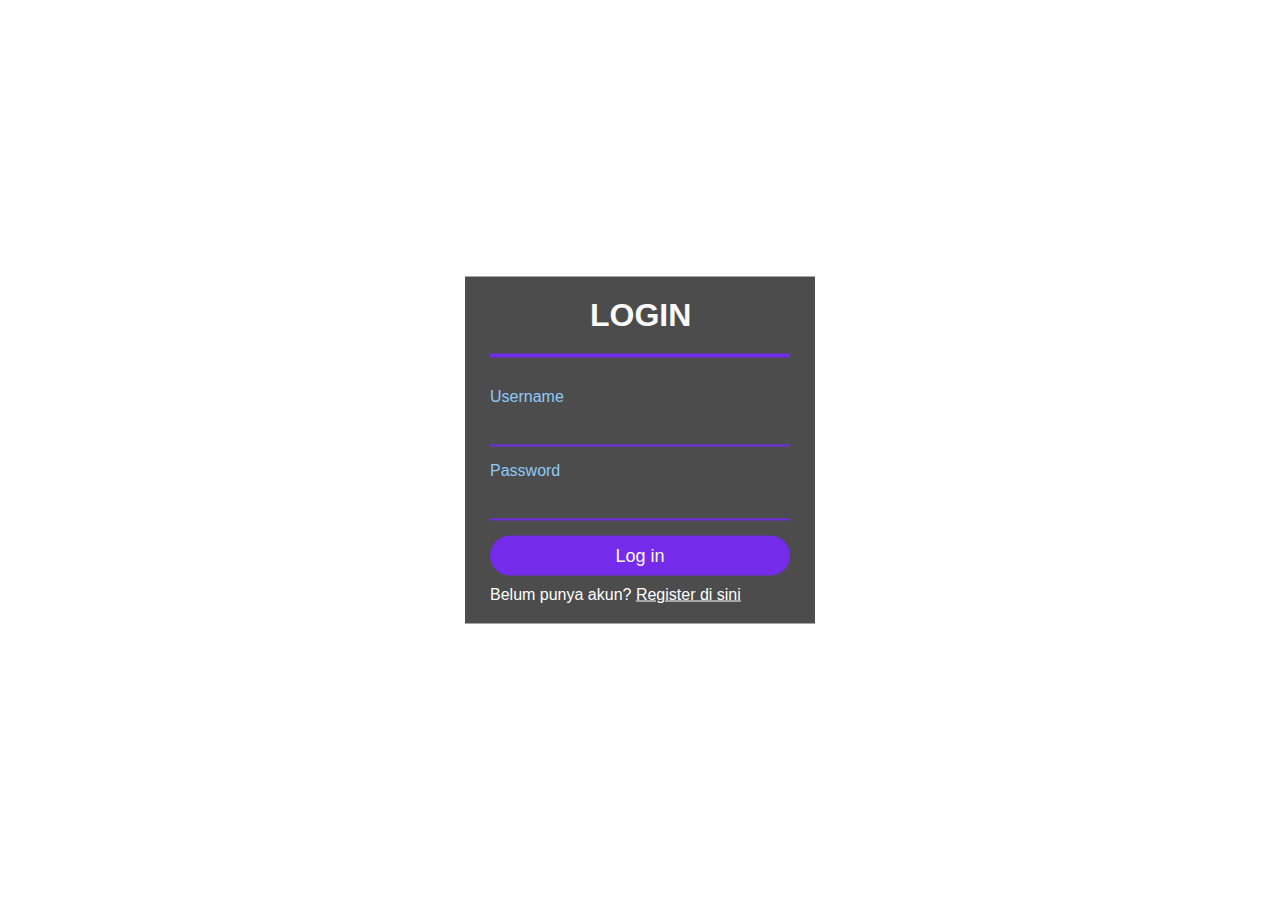
<file: index.html>
<!DOCTYPE HTML>

<html>

    <head>

        <title>Login</title>

        <link rel="stylesheet" href="style.css">

    </head>

    <body>

        <div class="container">

          <h1>Login</h1>

            <form>

                <label>Username</label><br>

                <input type="text"><br>

                <label>Password</label><br>

                <input type="password"><br>

                <button class="pure-button" href="#"><i class="fa fa-cog"></i>Log in</button>

                <p> Belum punya akun?

                  <a href="register.html">Register di sini</a>

                </p>

            </form>



        </div>
<footer>
    <p>
        Ariias ® All Right 2021    </p>
    </footer>
    </body>

</html>
</file>
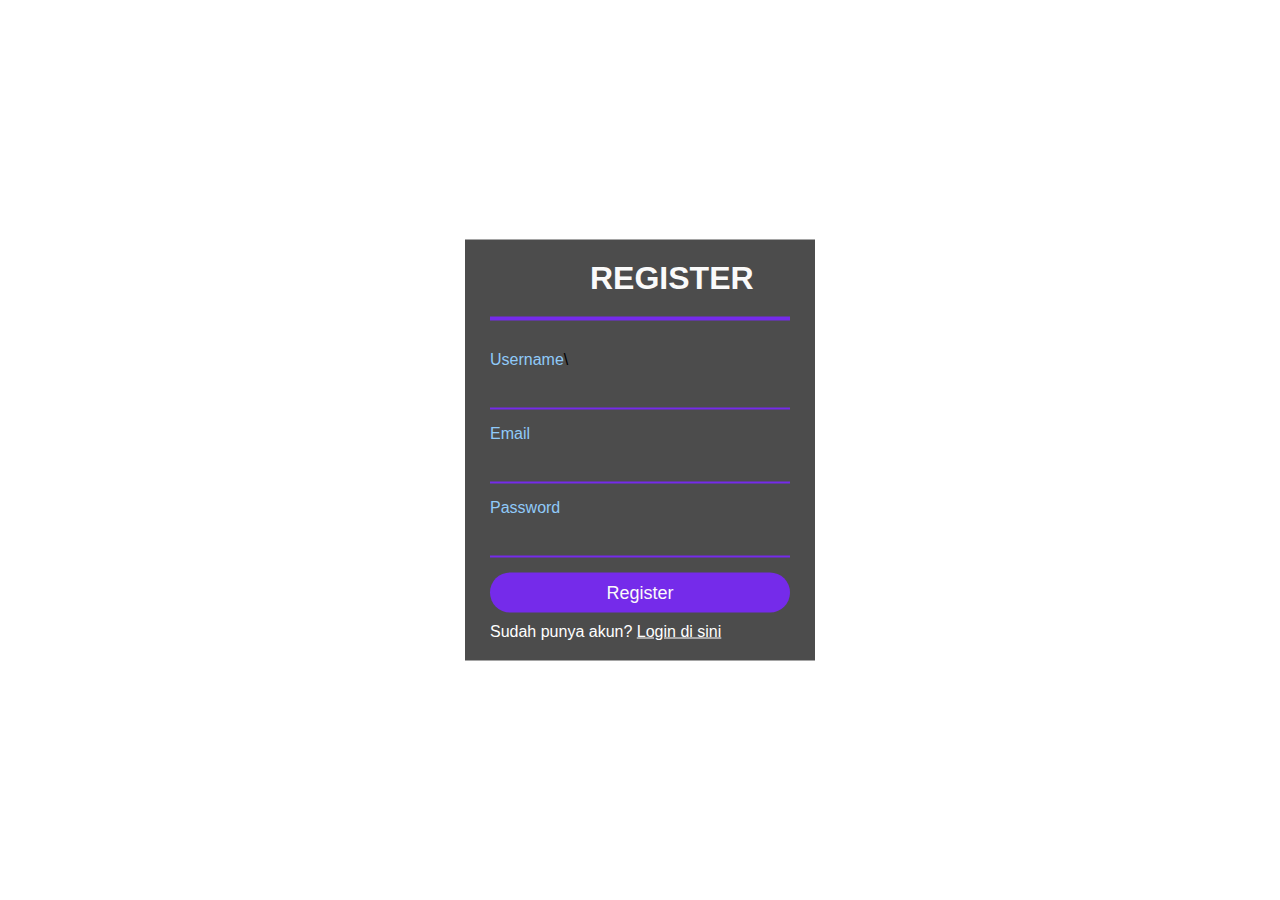
<file: register.html>
<!DOCTYPE HTML>

<html>

    <head>

        <title>Halaman Login</title>

        <link rel="stylesheet" href="style.css">

    </head>

    <body>

        <div class="container">

          <h1>Register</h1>

            <form>

                <label>Username</label>\

                <br>

                <input type="text">

                <br>

                <label>Email</label>

                <br>

                <input type="text">

                <br>

                <label>Password</label>

                <br>

                <input type="password">

                <br>

                <button>Register</button>

                <p> Sudah punya akun?

                  <a href="index.html">Login di sini</a>

                </p>

            </form>

        </div>

    </body>

</html>
</file>
<file: style.css>
*{
    margin: 0;
    padding: 0;
    outline: 0;
    font-family: 'Open Sans', sans-serif;
}
body{
    height: 100vh;
    background-image: url(https://dosenit.com/wp-content/uploads/2020/10/Gunung-Fuji-Jepang-1024x640-1.jpg);
    background-size: cover;
    background-position: center;
    background-repeat: no-repeat;
}
p {
  color: white;
  font-family: 'Open Sans', sans-serif;
  padding-top: 10px;
}

h1 {
  text-align: center;
  padding-left: 100px;
  padding-bottom: 20px;
}

a {
  color: white;
  font-family: 'Open Sans', sans-serif;
}
.container{
    position: absolute;
    left: 50%;
    top: 50%;
    transform: translate(-50%,-50%);
    padding: 20px 25px;
    width: 300px;

    background-color: rgba(0,0,0,.7);
    box-shadow: 0 0 10px rgba(255,255,255,.3);
}
.container h1{
    text-align: left;
    color: #fafafa;
    margin-bottom: 30px;
    text-transform: uppercase;
    border-bottom: 4px solid #752BEA;
}


.container label{
    text-align: left;
    color: #90caf9;
}
.container form input{
    width: calc(100% - 20px);
    padding: 8px 10px;
    margin-bottom: 15px;
    border: none;
    background-color: transparent;
    border-bottom: 2px solid #752BEA;
    color: #fff;
    font-size: 20px;
}
.container form button{
    width: 100%;
    height: 40px;
    padding: 5px 0;
    border: none;
    background-color:#752BEA;
    font-size: 18px;
    color: #fafafa;
    border-radius: 20px;
}
.footer {

    background-color: #222;
color: #fff;
    font-size: 14px;

    posision: fixed;

    bottom: 0;
left: 0;
    right: 0;
    text-align: center;
    z-index: 999;
}
.footer p {
    margin: 10px 0;
    }
.footer i {
    color: red;
    }
.footer a {
    color: #3c97bf;
    text-decoration: none;
    }
</file>
